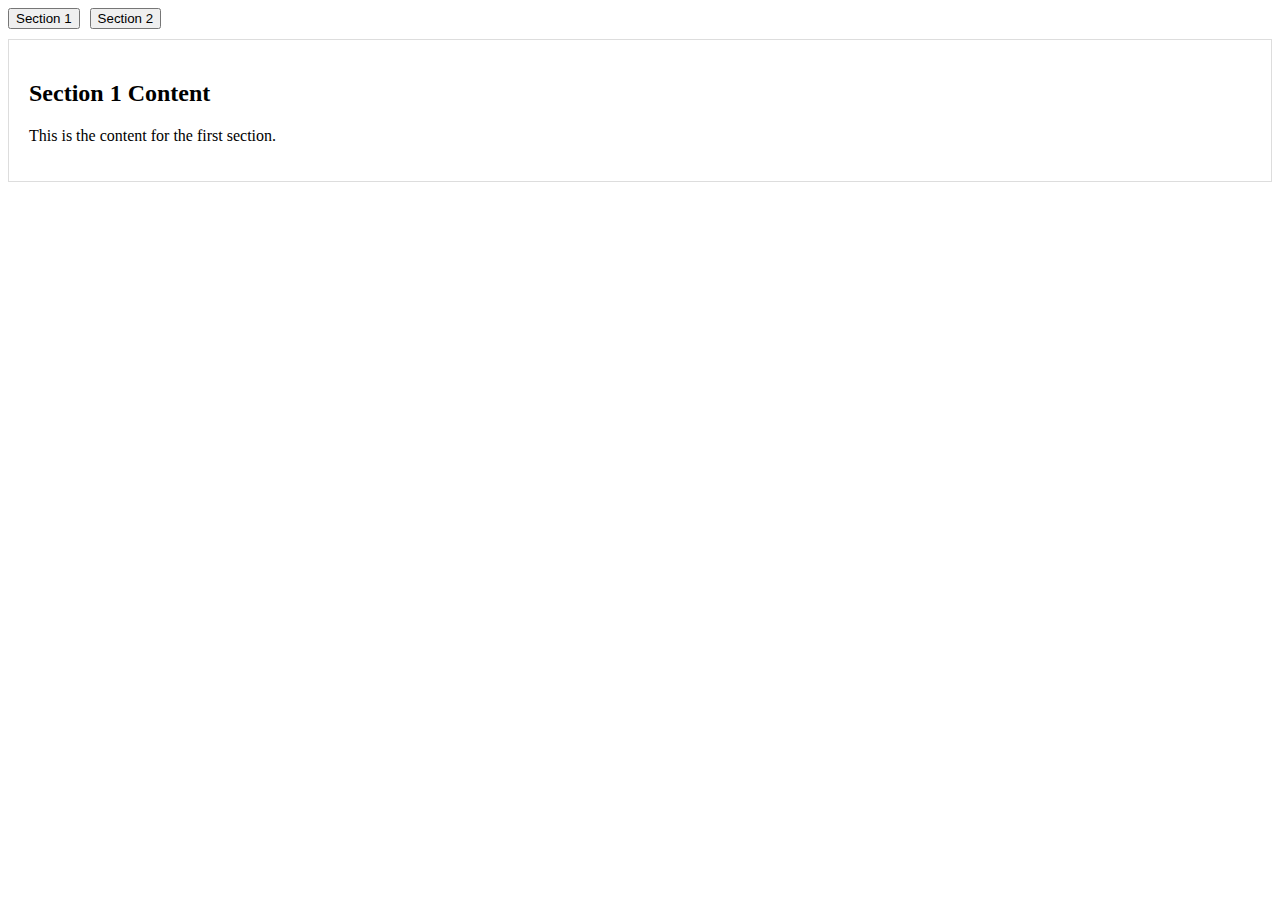
<file: test.html>
<!DOCTYPE html>
<html lang="en">
<head>
    <meta charset="UTF-8">
    <title>Section Toggler</title>
    <style>
        .section {
            display: none;
            border: 1px solid #ddd;
            padding: 20px;
            margin-top: 10px;
        }
        .active-section {
            display: block;
        }
        .button-container {
            display: flex;
            gap: 10px;
        }
        .active-btn {
            background-color: #007bff;
            color: white;
        }
    </style>
</head>
<body>
    <div class="container">
        <div class="button-container">
            <button id="section1Btn">Section 1</button>
            <button id="section2Btn">Section 2</button>
        </div>

        <div id="section1" class="section active-section">
            <h2>Section 1 Content</h2>
            <p>This is the content for the first section.</p>
        </div>

        <div id="section2" class="section">
            <h2>Section 2 Content</h2>
            <p>This is the content for the second section.</p>
        </div>
    </div>

    <script>
        // Get references to buttons and sections
        const section1Btn = document.getElementById('section1Btn');
        const section2Btn = document.getElementById('section2Btn');
        const section1 = document.getElementById('section1');
        const section2 = document.getElementById('section2');

        // Function to show a specific section
        function showSection(sectionToShow, sectionToHide, activeBtn, inactiveBtn) {
            // Hide the current section
            sectionToHide.classList.remove('active-section');
            
            // Show the new section
            sectionToShow.classList.add('active-section');
            
            // Update button styles
            activeBtn.classList.add('active-btn');
            inactiveBtn.classList.remove('active-btn');
        }

        // Add event listeners to buttons
        section1Btn.addEventListener('click', () => {
            showSection(section1, section2, section1Btn, section2Btn);
        });

        section2Btn.addEventListener('click', () => {
            showSection(section2, section1, section2Btn, section1Btn);
        });
    </script>
</body>
</html>
</file>
